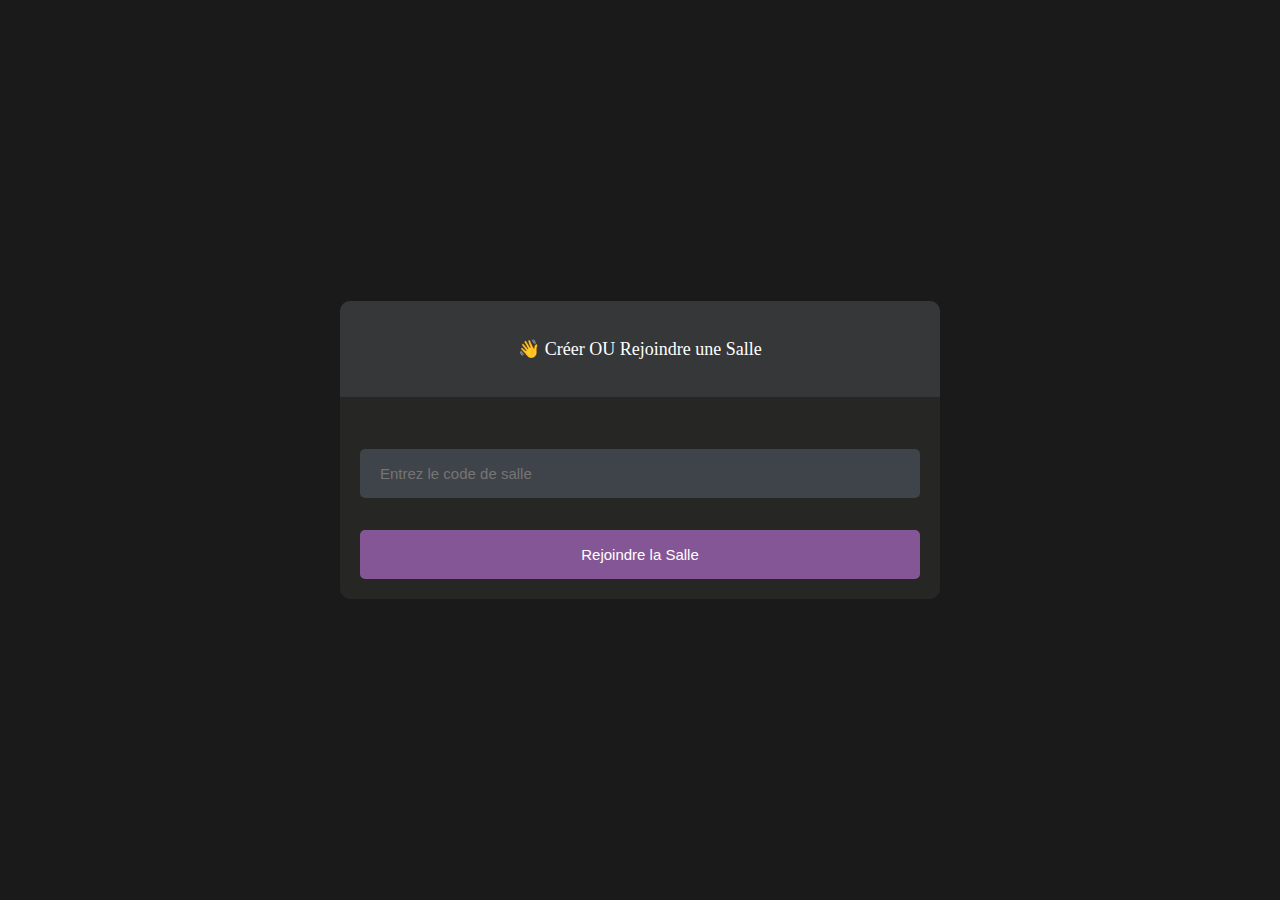
<file: index.html>
<!DOCTYPE html>
<html>
<head>
    <!-- Balises meta pour le jeu de caractères, la compatibilité et le design responsive -->
    <meta charset='utf-8'>
    <meta http-equiv='X-UA-Compatible' content='IE=edge'>
    <title>PeerChat</title>
    <meta name='viewport' content='width=device-width, initial-scale=1'>
    <!-- Lien vers la feuille de style principale pour cette page -->
    <link rel='stylesheet' type='text/css' media='screen' href='main.css'>
</head>
<body>
    <!--
        Conteneur vidéo principal qui contient les deux éléments vidéo :
        - Initialement, seul user-1 (vidéo locale) est visible
        - user-2 (vidéo distante) apparaît lorsqu'un autre utilisateur se connecte
    -->
    <div id="videos">
        <!-- Flux vidéo local (votre caméra) -->
        <video class="video-player" id="user-1" autoplay playsinline></video>
        <!-- Flux vidéo distant (la caméra de l'autre personne) - initialement caché -->
        <video class="video-player" id="user-2" autoplay playsinline></video>
    </div>

    <!-- Panneau de contrôle pour l'interface de chat vidéo -->
    <div id="controls">
        <!-- Bouton de basculement de la caméra - active/désactive la caméra -->
        <div class="control-container" id="camera-btn">
            <img src="icons/camera.png" />
        </div>

        <!-- Bouton de basculement du microphone - active/désactive le micro -->
        <div class="control-container" id="mic-btn">
            <img src="icons/mic.png" />
        </div>

        <!-- Bouton pour quitter l'appel - retourne au lobby -->
        <a href="lobby.html">
            <div class="control-container" id="leave-btn">
                <img src="icons/phone.png" />
            </div>
        </a>
    </div>

</body>
<!--
    Scripts externes :
    - Agora RTM SDK pour la signalisation entre pairs
    - Fichier JavaScript principal qui gère les connexions WebRTC
-->
<script src='agora-rtm-sdk-1.4.4.js'></script>
<script src='main.js'></script>
</html>
</file>
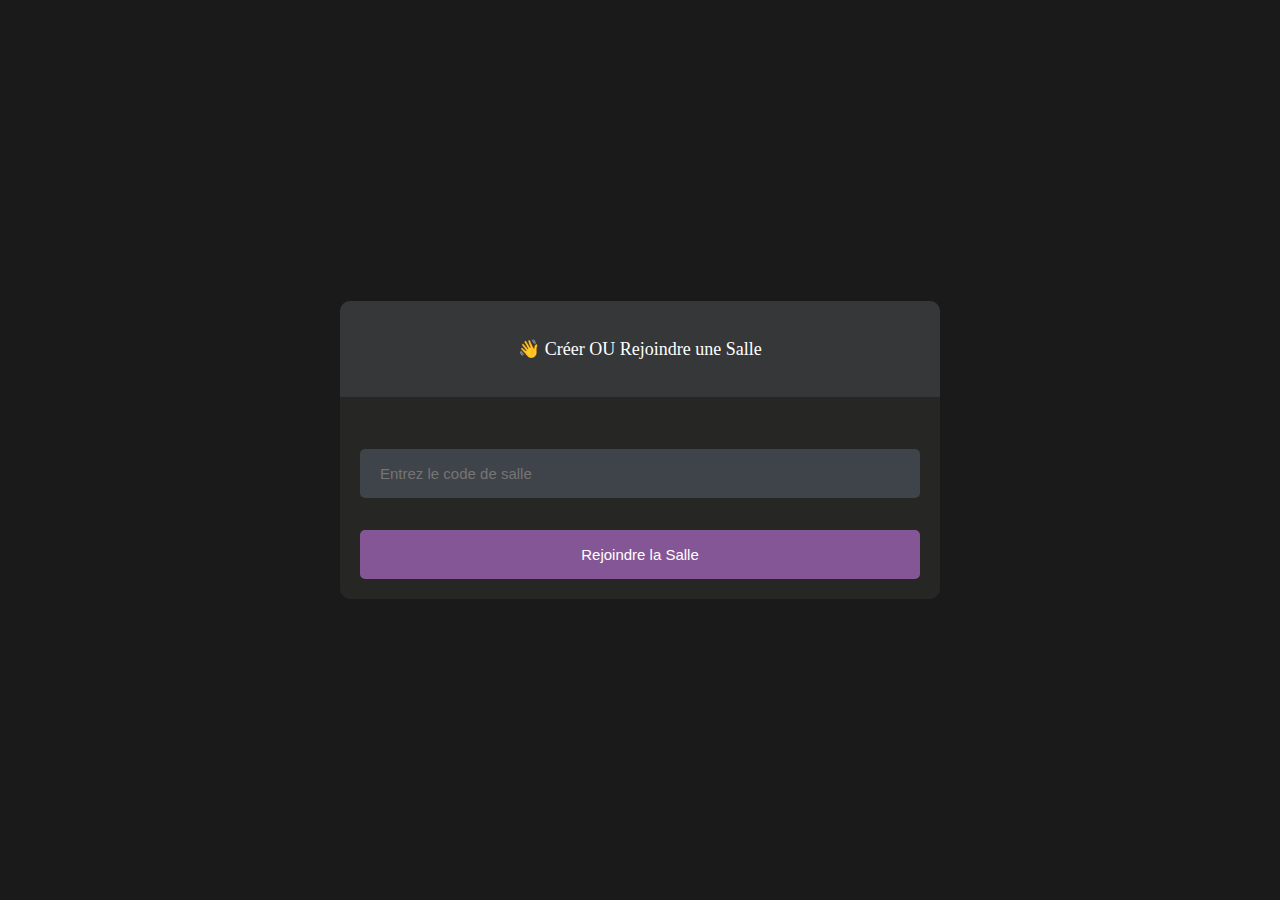
<file: lobby.html>
<!DOCTYPE html>
<html>
<head>
    <!-- Balises meta pour le jeu de caractères, la compatibilité et le design responsive -->
    <meta charset='utf-8'>
    <meta http-equiv='X-UA-Compatible' content='IE=edge'>
    <title>PeerChat</title>
    <meta name='viewport' content='width=device-width, initial-scale=1'>
    <!-- Lien vers la feuille de style spécifique au lobby -->
    <link rel='stylesheet' type='text/css' media='screen' href='lobby.css'>
</head>
<body>
    <!--
        Conteneur principal du lobby - c'est le point d'entrée de l'application
        où les utilisateurs peuvent saisir un code de salle pour rejoindre un chat vidéo
    -->
    <main id="lobby-container">
        <div id="form-container">
            <!-- Section d'en-tête avec message de bienvenue -->
            <div id="form__container__header">
                <p>👋 Créer OU Rejoindre une Salle</p>
            </div>

            <!-- Formulaire pour saisir un code de salle -->
            <div id="form__content__wrapper">
                <form id="join-form">
                    <!-- Champ de saisie pour le code de salle/lien d'invitation -->
                    <input type="text" name="invite_link" required placeholder="Entrez le code de salle"/>
                    <!-- Bouton de soumission pour rejoindre la salle -->
                    <input type="submit" value="Rejoindre la Salle" />
                </form>
            </div>
        </div>
    </main>
</body>

<!--
    JavaScript pour gérer la soumission du formulaire :
    1. Empêche la soumission par défaut du formulaire
    2. Récupère le code de salle du champ de saisie
    3. Redirige vers la page de chat vidéo avec le code de salle comme paramètre d'URL
-->
<script>
    // Obtenir une référence à l'élément de formulaire
    let form = document.getElementById('join-form')

    // Ajouter un écouteur d'événement pour la soumission du formulaire
    form.addEventListener('submit', (e) => {
        // Empêcher le comportement de soumission par défaut du formulaire
        e.preventDefault()
        // Récupérer le code de salle du champ de saisie
        let inviteCode = e.target.invite_link.value
        // Rediriger vers la page de chat vidéo avec le code de salle comme paramètre d'URL
        window.location = `index.html?room=${inviteCode}`
    })
</script>

</html>
</file>
<file: main.css>
/*
 * Réinitialisation globale pour assurer un style cohérent entre les navigateurs
 * Définit box-sizing à border-box pour des mises en page plus prévisibles
 */
*{
    margin: 0;
    padding: 0;
    box-sizing: border-box;
}

/*
 * Conteneur vidéo principal
 * Utilise CSS Grid pour la mise en page avec une seule colonne
 * Occupe toute la hauteur de la fenêtre
 */
#videos{
    display: grid;
    grid-template-columns: 1fr;
    height: 100vh;
    overflow: hidden;
}

/*
 * Style pour les deux éléments vidéo
 * Fond noir pour s'assurer qu'aucun espace vide n'est visible lorsque la vidéo ne remplit pas le conteneur
 * object-fit: cover fait que la vidéo remplit le conteneur tout en maintenant le ratio d'aspect
 */
.video-player{
    background-color: black;
    width: 100%;
    height: 100%;
    object-fit: cover;
}

/*
 * La vidéo distante est masquée par défaut
 * Elle sera affichée lorsqu'un autre utilisateur rejoindra l'appel
 */
#user-2{
    display: none;
}

/*
 * Style pour la vidéo locale lors d'un appel avec un autre utilisateur
 * Crée un effet d'image dans l'image plus petit dans le coin supérieur gauche
 */
.smallFrame{
    position: fixed;
    top: 20px;
    left: 20px;
    height: 170px;
    width: 300px;
    border-radius: 5px;
    border: 2px solid #b366f9;
    -webkit-box-shadow: 3px 3px 15px -1px rgba(0,0,0,0.77);
    box-shadow: 3px 3px 15px -1px rgba(0,0,0,0.77);
    z-index: 999; /* Assure qu'il apparaît au-dessus des autres éléments */
}

/*
 * Conteneur pour les boutons de contrôle
 * Fixé au centre inférieur de l'écran
 */
#controls{
    position: fixed;
    bottom: 20px;
    left: 50%;
    transform: translateX(-50%); /* Centrer horizontalement */
    display: flex;
    gap: 1em; /* Espace entre les boutons de contrôle */
}

/*
 * Style pour chaque bouton de contrôle
 * Boutons circulaires violets avec icônes centrées
 */
.control-container{
    background-color: rgb(179, 102, 249, .9); /* Violet avec légère transparence */
    padding: 20px;
    border-radius: 50%; /* Rend les boutons circulaires */
    display: flex;
    justify-content: center;
    align-items: center;
    cursor: pointer;
}

/* Style pour les icônes à l'intérieur des boutons de contrôle */
.control-container img{
    height: 30px;
    width: 30px;
}

/*
 * Le bouton de départ a une couleur différente (rouge) pour le distinguer
 * des boutons de basculement
 */
#leave-btn{
    background-color: rgb(255, 80, 80, 1);
}

/*
 * Design responsive pour les écrans plus petits
 * Réduit la taille de la vidéo image dans l'image et des boutons de contrôle
 */
@media screen and (max-width: 600px) {
    .smallFrame{
        height: 80px;
        width: 120px;
    }

    .control-container img{
        height: 20px;
        width: 20px;
    }
}
</file>
<file: lobby.css>
body{
    background-color: #1a1a1a;
    color: #fff;
}

#form-container{
    width: 90%;
    max-width: 600px;
    border-radius: 10px;
    background-color: #262625;
    position: fixed;
    top: 50%;
    left: 50%;
    transform: translate(-50%, -50%);
}


#form__container__header {
    border-radius: 10px 10px 0 0;
    padding: 30px;
    text-align: center;
    background-color: #363739;
    margin: 0;
    font-size: 18px;
    font-size: 300;
    line-height: 0;
  }

  #form__content__wrapper{
    padding: 20px;
}

input {
    box-sizing: border-box;
    color: #fff;
    width: 100%;
    margin: 0;
    border: none;
    border-radius: 5px;
    padding: 16px 20px;
    font-size: 15px;
    background-color: #3f434a;
    margin-top: 32px;
  }
 
 
  input[type='submit'] {
    background-color: #845695;
 
  }
</file>
